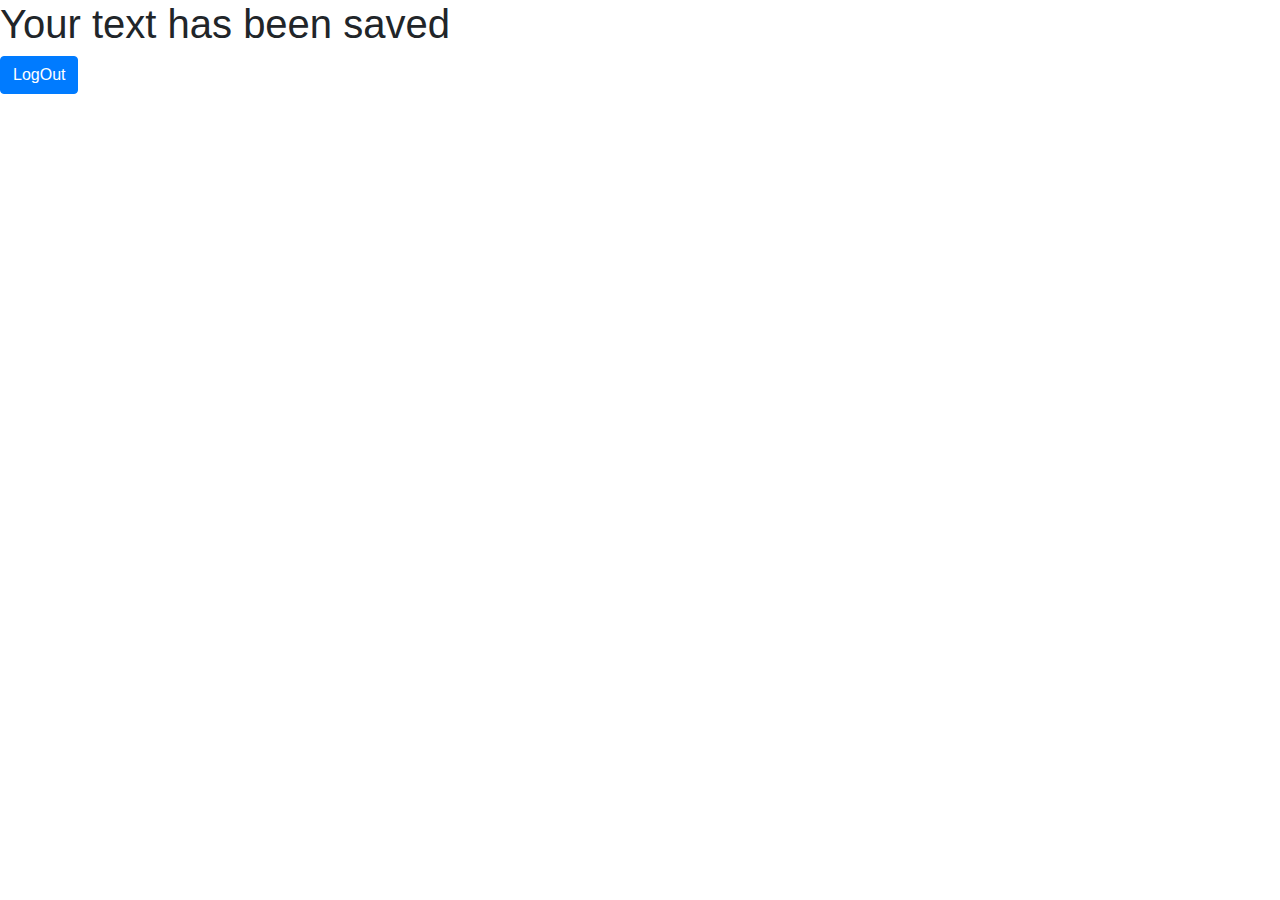
<file: templates/form_app/submit_text.html>
<html>
    <link rel="stylesheet" href="https://maxcdn.bootstrapcdn.com/bootstrap/4.0.0-beta.2/css/bootstrap.min.css">
    <h1>Your text has been saved</h1>
    <a href = {% url 'form_app:index'} class="btn btn-primary">LogOut</a>
</html>
</file>
